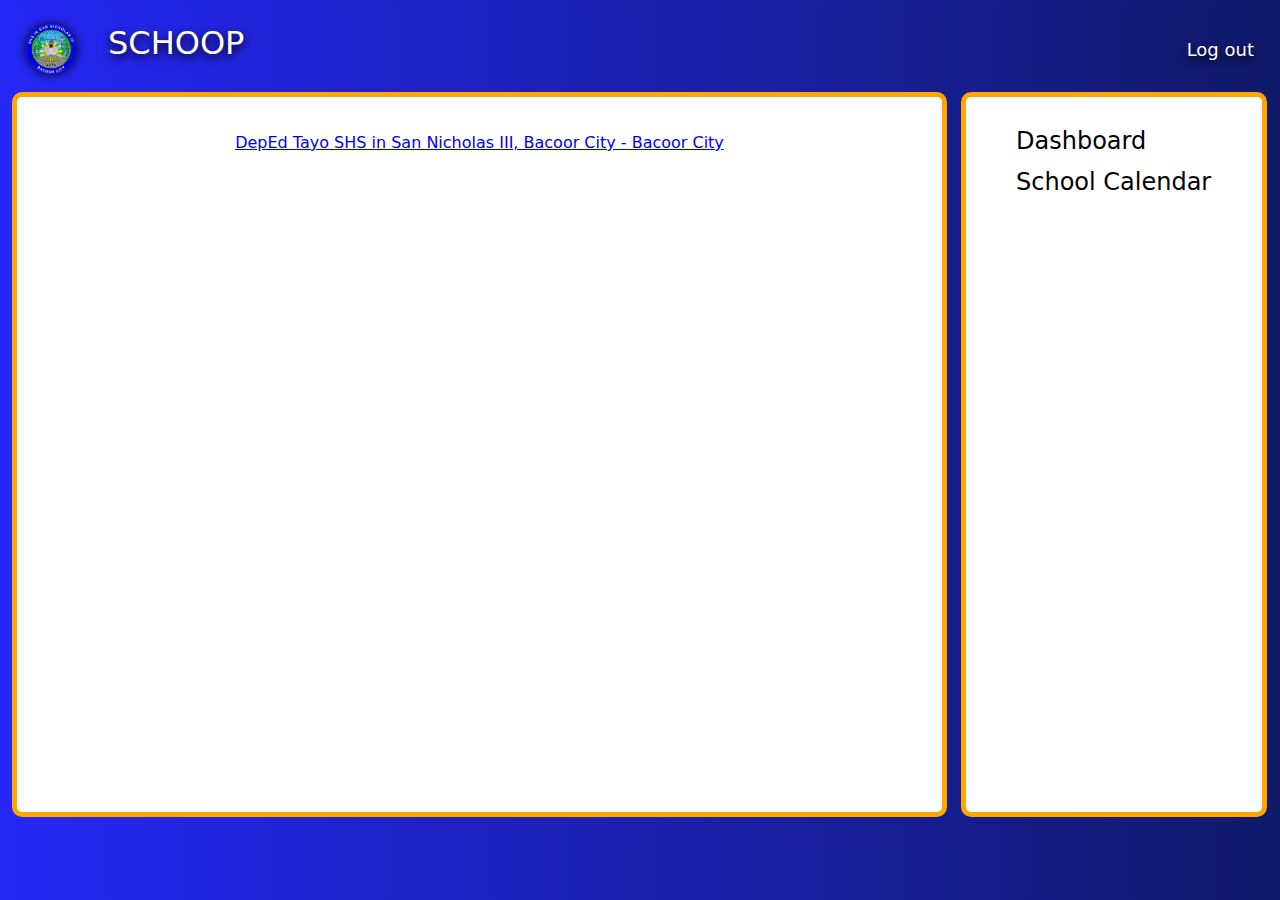
<file: index.html>
<!doctype html>
<html lang="en">
<head>
  <meta charset="utf-8">
  <meta name="viewport" content="width=device-width, initial-scale=1">
  <title>Home</title>
  <link rel="stylesheet" href="ao.css">
  <link rel="stylesheet" href="hover.css">
  <link rel="icon" href="school.png">
  <script src="check.js"></script>
  <script src="logout.js"></script>
</head>
<body>
  <div id="fb-root"></div>
  <div class="errir"><p>Screen Size is too small</p></div>
  <script async defer crossorigin="anonymous" src="https://connect.facebook.net/en_US/sdk.js#xfbml=1&version=v21.0"></script> 
  <div class="navbar">
    <ul>
      <div style="display: flex;">
        <li><a><img src="school.png"></a></li>
        <li class="title"><a>SCHOOP</a></li>
      </div>
      <div class="link" style="float: right;">
        <div class="dropdown">
          <button class="dropbut">≡</button>
          <div class="dropdown-content">
            <a href="dashboard.php">Dashboard</a>
            <a href="DO_s2024_009.pdf">School Calendar</a>
            <a href="#" id="logoutdrop">Log out</a>

          </div>
        </div>
          <li><a style="float: right; font-size: large; color: white;" href="#" id="logoutLink" >Log out</a></li>
      </div>
    </ul>
  </div>
  <div class="body">
    <div class="left">
      <div class="box" style="border: 5px solid #ffa600;">
        <div class="fb">
          <div class="fb-page" data-href="https://www.facebook.com/&#064;DepEdTayoSHSSN342600" data-tabs="timeline" data-width="500" data-height="470" data-small-header="true" data-adapt-container-width="true" data-hide-cover="true" data-show-facepile="false"><blockquote cite="https://www.facebook.com/&#064;DepEdTayoSHSSN342600" class="fb-xfbml-parse-ignore"><a href="https://www.facebook.com/&#064;DepEdTayoSHSSN342600">DepEd Tayo SHS in San Nicholas III, Bacoor City - Bacoor City</a></blockquote></div>
        </div>
      </div>
    </div>
    <div class="right">
      <div class="box" style="border: 5px solid #ffa600;">
        <ul>
          <li><a href="dashboard.php" style="text-decoration: none; color: black;">Dashboard</a></li>
          <li><a href="calendar.html">School Calendar</a></li>
          
        </ul>
      </div>
    </div>
  </div>
</body>

</html>
<!--olicierrv, quipp3r-->
</file>
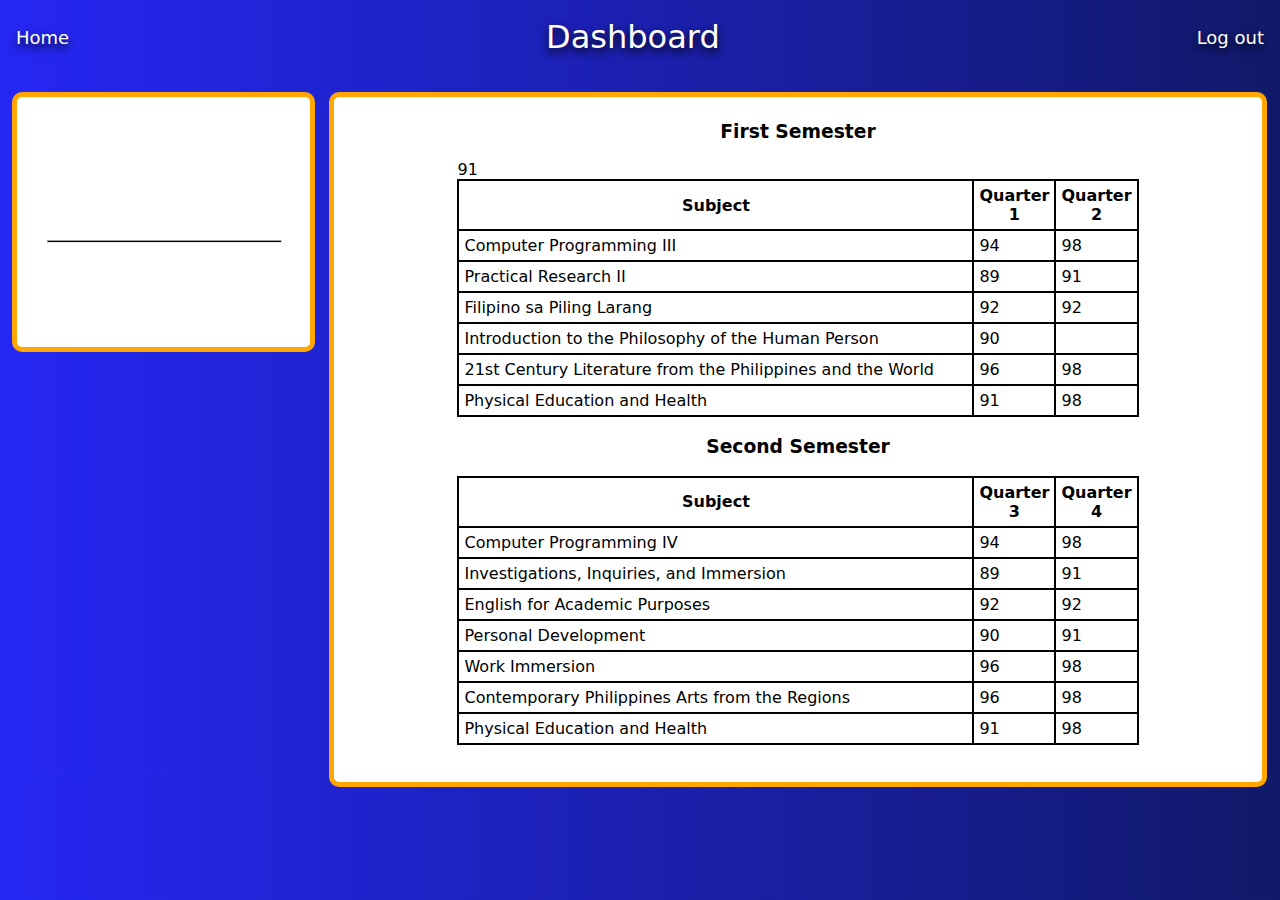
<file: grades.html>
<!doctype html>
<html lang="en">

<head>
  <meta charset="utf-8">
  <meta name="viewport" content="width=device-width, initial-scale=1">
  <title>Dashboard</title>
  <link rel="stylesheet" href="grades.css">
  <link rel="stylesheet" href="hover.css">
  <script src="check.js"></script>
  <script src="info.js"></script>
  <script src="logout.js"></script>
  <link rel="icon" href="school.png">
</head>

<body>
  <div id="fb-root"></div>
  <div class="errir"><p>Screen Size is too small</p></div>
  <div class="navbar">
    <ul>
      <div class="home">
        <li><a style="font-size: large; color: white;" href="index.html">Home</a></li>
      </div>
      <div>
            <li class="title"><a>Dashboard</a></li>
      </div>
      <div class="link" style="float: right;">
        <div class="dropdown">
          <button class="dropbut">≡</button>
          <div class="dropdown-content">
            <a href="index.html">Home</a>
            <a>Activities</a>
            <a>Schedule</a>
            <a href="DO_s2024_009.pdf">School Calendar</a>
            <a href="#" id="logoutdrop">Log out</a>

          </div>
        </div>
        <li><a style="float: right; font-size: large; color: white;" href="#" id="logoutLink" >Log out</a></li>
      </div>
    </ul>
  </div>
  <div class="body">
    <div class="left">
      <div class="box">
        <ul>
            <li><a id="full-name"> </a></li>
            <li><a id="lrn"> </a></li>
            <li><a id="full-section"> </a></li>
        <hr style="color: #000000; background-color: #000000; height: 1px; width:100%;">
        </ul>
      </div>
    </div>
    <div class="right">
      <div class="box">
        <div>
          <h3 style="text-align: center;">First Semester</h3>
          <table>
            <tr>
              <th>Subject</th>
              <th>Quarter 1</th>
              <th>Quarter 2</th>
            </tr>
            <tr>
              <td>Computer Programming III</td>
              <td>94</td>
              <td>98</td>
            </tr>
            <tr>
              <td>Practical Research II</td>
              <td>89</td>
              <td>91</td>
            </tr>
            <tr>
              <td>Filipino sa Piling Larang</td>
              <td>92</td>
              <td>92</td>
            </tr>
            <tr>
              <td>Introduction to the Philosophy of the Human Person</td>
              <td>90</td>
              <td[contenteditable]>91</td>
            </tr>
            <tr>
              <td>21st Century Literature from the Philippines and the World</td>
              <td>96</td>
              <td>98</td>
            </tr>
            <tr>
              <td>Physical Education and Health</td>
              <td>91</td>
              <td>98</td>
            </tr>
          </table>
          <h3 style="text-align: center;">Second Semester</h3>
          <table>
            <tr>
              <th>Subject</th>
              <th>Quarter 3</th>
              <th>Quarter 4</th>
            </tr>
            <tr>
              <td>Computer Programming IV</td>
              <td>94</td>
              <td>98</td>
            </tr>
            <tr>
              <td>Investigations, Inquiries, and Immersion</td>
              <td>89</td>
              <td>91</td>
            </tr>
            <tr>
              <td>English for Academic Purposes</td>
              <td>92</td>
              <td>92</td>
            </tr>
            <tr>
              <td>Personal Development</td>
              <td>90</td>
              <td>91</td>
            </tr>
            <tr>
              <td>Work Immersion</td>
              <td>96</td>
              <td>98</td>
            </tr>
            <tr>
              <td>Contemporary Philippines Arts from the Regions</td>
              <td>96</td>
              <td>98</td>
            </tr>
            <tr>
              <td>Physical Education and Health</td>
              <td>91</td>
              <td>98</td>
            </tr>
          </table>
        </div>
      </div>
    </div>
  </div>

</body>

</html>
<!--olicierrv, quipp3r-->
</file>
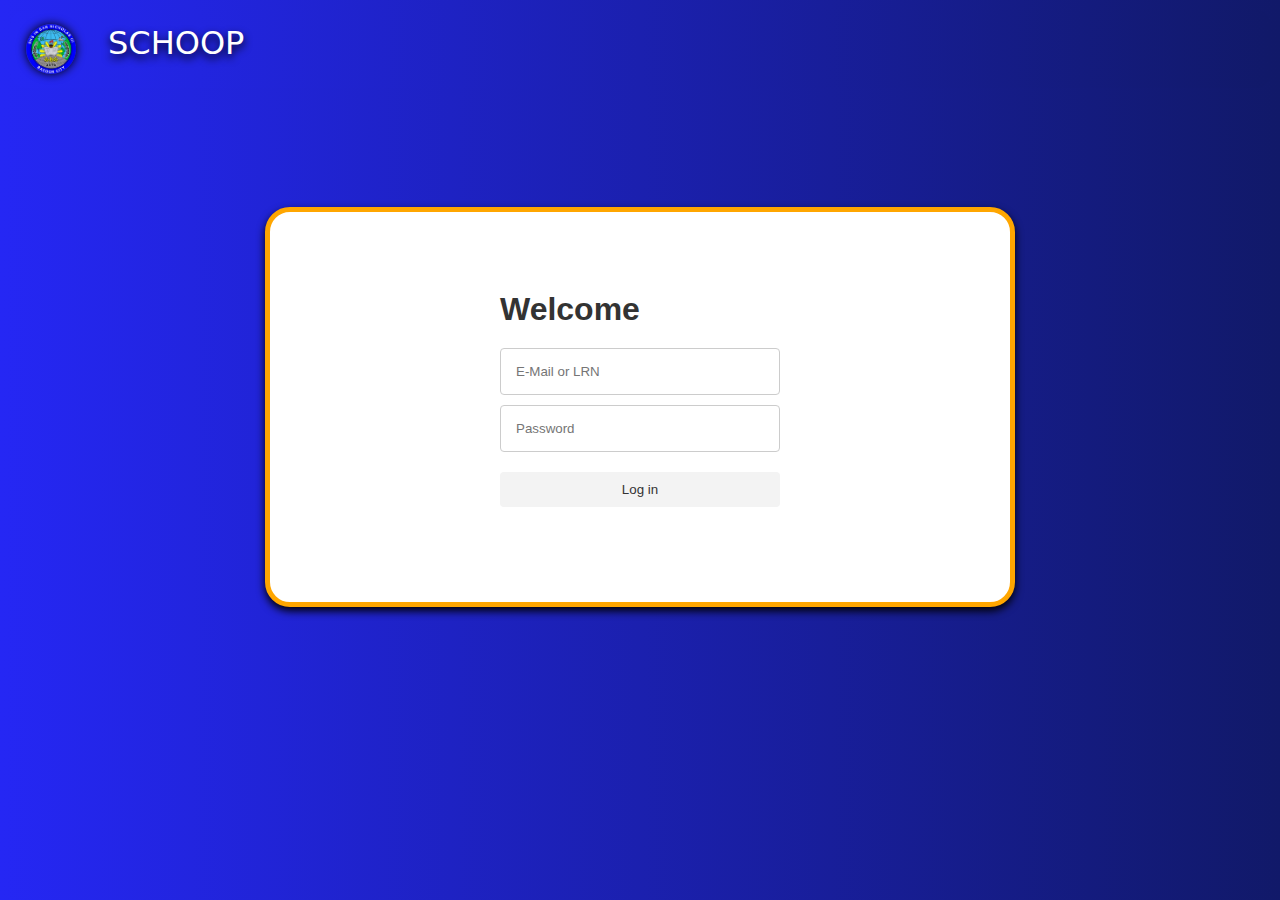
<file: login.html>
<!DOCTYPE html>
<html lang="en">
<head>
    <meta charset="UTF-8">
    <meta name="viewport" content="width=device-width, initial-scale=1.0">
    <link rel="stylesheet" href="csign.css">
    <link rel="stylesheet" href="ao.css">
    <link rel="icon" href="school.png">
    <title>Sign In</title>
</head>
<body>
  <div id="fb-root"></div>
  <div class="errir"><p>Screen Size is too small</p></div>
  <script async defer crossorigin="anonymous" src="https://connect.facebook.net/en_US/sdk.js#xfbml=1&version=v21.0"></script> 
    <div class="navbar">
        <ul style="background-color: #002999; border: none; ">
          <div>
            <li><a><img src="school.png"></a></li>
            <li class="title" style="color: white;"><a>SCHOOP</a></li>
          </div>
        </ul>
    </div>
    
    <div class="csign">
        <div class="boxin">
            <div class="right-side" style="padding: 20px;">
                <div style="justify-content: center;">
                  <h1 style="padding-bottom: 20px;">Welcome</h1>
                  <form id="loginForm">
                    <input type="text" id="userinfo" name="userinfo" placeholder="E-Mail or LRN" required><br>
                    <input type="password" id="password" name="password" placeholder="Password" required><br>
                    <button type="submit">Log in</button>
                  </form>
                  <p id="loginError" style="color: red;"></p> <!-- Error message placeholder -->
                </div>
            </div>
        </div>
    </div>

    <script>
        document.getElementById("loginForm").addEventListener("submit", function (event) {
    event.preventDefault();

    const userinfo = document.getElementById("userinfo").value;
    const password = document.getElementById("password").value;
    const loginError = document.getElementById("loginError");

    fetch("login.php", {
        method: "POST",
        headers: { "Content-Type": "application/x-www-form-urlencoded" },
        body: `userinfo=${encodeURIComponent(userinfo)}&password=${encodeURIComponent(password)}`,
    })
    .then(response => {
        if (!response.ok) {
            throw new Error(`HTTP error! Status: ${response.status}`);
        }
        return response.text(); // Get the response as text first
    })
    .then(text => {
        try {
            return JSON.parse(text); // Try to parse as JSON
        } catch (error) {
            throw new Error("Invalid JSON: " + text);
        }
    })
    .then(data => {
        if (data.success) {
            window.location.href = "index.html"; // Redirect on successful login
        } else {
            loginError.textContent = data.message; // Show error message
        }
    })
    .catch(error => {
        console.error("Error:", error);
        loginError.textContent = "An error occurred. Please try again.";
    });
});

    </script>
</body>
</html>
</file>
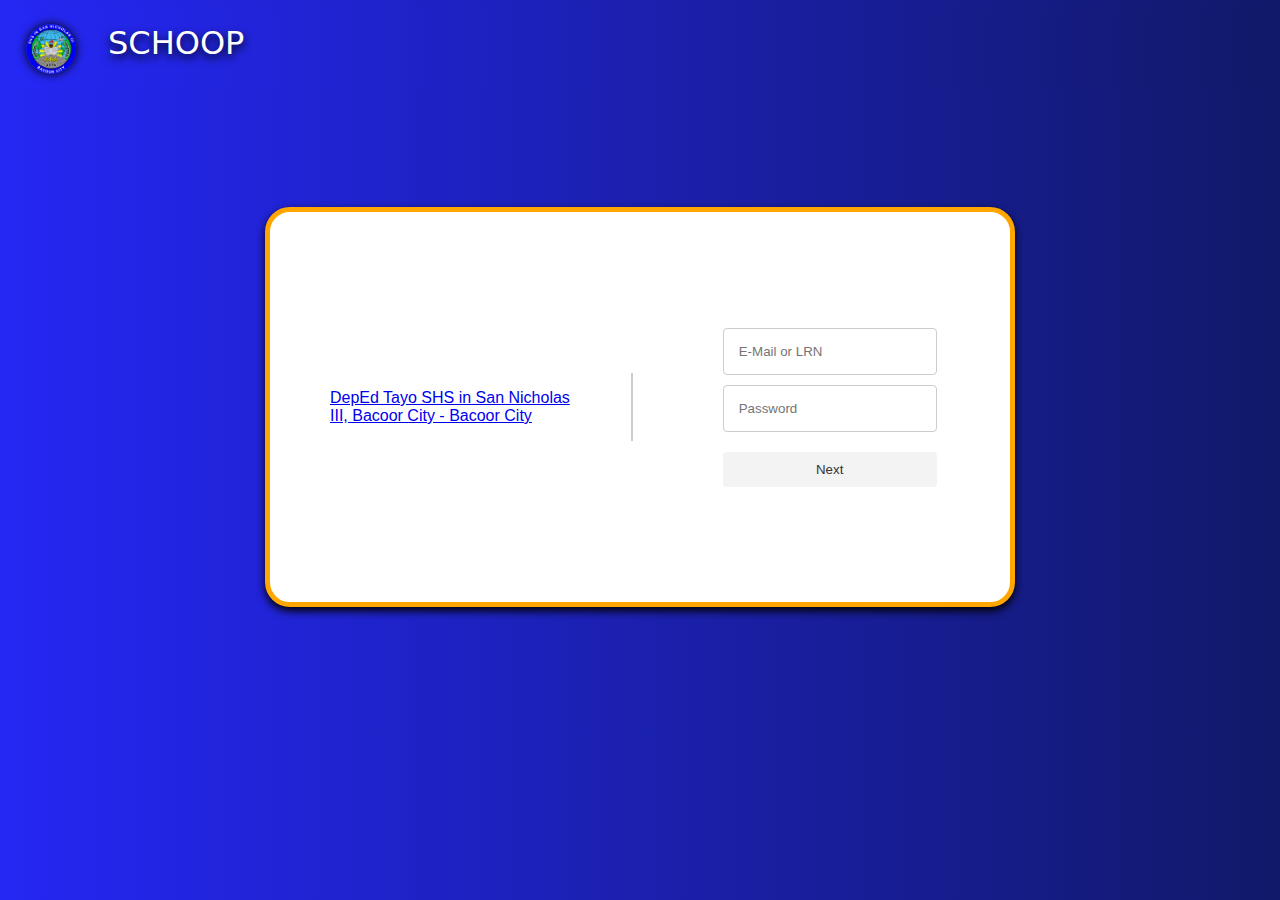
<file: PT5Q3.html>
<!DOCTYPE html>
<html lang="en">
<head>
    <meta charset="UTF-8">
    <meta name="viewport" content="width=device-width, initial-scale=1.0">
    <link rel="stylesheet" href="csign.css">
    <link rel="stylesheet" href="ao.css">
    <title>Sign In</title>
</head>
<body>
  <div id="fb-root"></div>
  <div class="errir"><p>Screen Size is too small</p></div>
  <script async defer crossorigin="anonymous" src="https://connect.facebook.net/en_US/sdk.js#xfbml=1&version=v21.0"></script> 
    <div class="navbar">
        <ul style="background-color: #002999; border: none; ">
          <div>
            <li><a><img src="school.png"></a></li>
            <li class="title" style="color: white;"><a>SCHOOP</a></li>
          </div>
          <div class="link" style="float: right;">
            <div class="dropdown">
              <button class="dropbut">≡</button>
              <div class="dropdown-content">
                <a>Grades</a>
                <a>Activities</a>
                <a>Schedule</a>
                <a>School Calendar</a>
              </div>
            </div>
          </div>
        </ul>
      </div>
    <div class="csign">
        <div class="boxin">
            <div class="left-side">
                <div class="fb-page" data-href="https://www.facebook.com/&#064;DepEdTayoSHSSN342600" data-tabs="timeline" data-width="500" data-height="400" data-small-header="true" data-adapt-container-width="true" data-hide-cover="true" data-show-facepile="false"><blockquote cite="https://www.facebook.com/&#064;DepEdTayoSHSSN342600" class="fb-xfbml-parse-ignore"><a href="https://www.facebook.com/&#064;DepEdTayoSHSSN342600">DepEd Tayo SHS in San Nicholas III, Bacoor City - Bacoor City</a></blockquote></div>
            </div>
            <div class="right-side">
                <div>
                    <input type="text" id="fname" name="fname" placeholder="E-Mail or LRN"><br>
                    <input type="text" id="lname" name="lname" placeholder="Password"><br>
                    <button onclick="calculateGrade()" type="submit">Next</button>
                </div>
            </div>
        </div>
    </div>
    <script>
        function calculateGrade() {
            var fname = document.getElementById('fname').value;
            var lname = document.getElementById('lname').value;

            if (fname === "" || lname === "") {
                alert("Please fill in all the fields.");
                return false; // Prevent form submission
            } else {
                window.location = 'index.html';
            }
        }
    </script>
</body>
</html>
</file>
<file: ao.css>
.box {
  border: 5px solid #ffa600;
  background-color: white;
  padding: 20px;
  border-radius: 10px;
  height: 100%;
}

.left .box .fb{
  align-items: center;
  display: flex;
  justify-content: center;
}

.right .box {
  display: flex;
}

.navbar {
  align-items: center;
  padding: 2px;
  margin: 0;
  height: 80px;
  text-shadow: 0 4px 8px rgb(0, 0, 0);
}

.navbar li img {
  height: 50px;
  border-radius: 50%;
  vertical-align: middle;
  box-shadow: 0 0px 10px #000;
}

.navbar ul {
  background-image: linear-gradient(to right, #2527f4,#111969);
  display: flex;
  justify-content: space-between;
  align-items: center;
  border-radius: 15px;
  list-style-type: none;
  margin: 0;
  padding: 0;
}

.navbar .link {
  display: flex;
  align-items: center;
}

.navbar li {
  float: left;
  align-items: center;
  padding: 0;
  color: white;
}

.navbar li p {
  display: block;
  font-weight: bolder;
  text-align: center;
  text-decoration: none;
}

.navbar li a {
  display: block;
  text-align: center;
  padding: 14px 16px;
  text-decoration: none;
}
.navbar .link li a {
  padding: auto;
  display: block;
  text-align: center;
  text-decoration: none;
}

.navbar li.title a {
  font-size: xx-large;
  display: block;
  text-align: center;
  position: relative;
  text-decoration: none;
}

.box li a {
  padding: 10px 20px;
  border-radius: 10px;
  width: 100%;
  color: black;
  list-style-type: none;
  text-decoration: none;
}

body{
  background-image: linear-gradient(to right, #2527f4,#111969);
  background-repeat: repeat;
  background-size: 100%;
  font-family: system-ui, -apple-system, BlinkMacSystemFont, Cantarell, 'Segoe UI', Roboto, Oxygen, Ubuntu, 'Open Sans', 'Helvetica Neue', sans-serif;
}

.body {
  min-height: 75vh;
  max-height: 75vh;
  width: 100%;
  display: flex;  
  margin: 0;
  padding: 0;
}

.errir {
  display: none;
}

@media (max-width: 768px){
  #logoutLink {
    display: none !important;
  }

  .body {
    display: flex;
    justify-content: center;
    align-items: center;
  }
  .right {
    display: none;
  }
  .left {
    width: 100%;
    align-items: center;
    justify-content: center;
  }
  .navbar {
    justify-content: space-between;
    width: 100%;
}

.navbar .dropdown {
    position: relative;
    width: 100%;
}

.dropbut {
    background-color: white;
    color: black;
    border-radius: 10px;
    cursor: pointer;
    border: 2px solid #ddd;
    font-size: xx-large;
    margin-right: 15px;
}

.dropdown {
    position: relative;
    display: inline-block;
}

.dropdown-content {
    display: none;
    position: absolute;
    right: 0; /* Ensures dropdown stays within the screen */
    min-width: 200px; /* Prevents shrinking too much */
    box-shadow: 0px 8px 16px 0px rgba(0, 0, 0, 0.2);
    background-color: white;
    border-radius: 10px;
    border: 2px solid #eee;
    z-index: 1000; /* Ensures it appears on top */
    margin-right: 15px;
}

.dropdown-content a {
    color: black;
    padding: 12px 16px;
    text-decoration: none;
    display: block;
    position: relative;
}

.dropdown-content a:hover {
    background-color: #ddd;
}

.dropdown:hover .dropdown-content {
    display: block;
}

.dropdown:hover .dropbut {
    background-color: #ccc;
}

  .navbar .title {
    margin: 0 auto; /* Center horizontally */
    display: flex;
    align-items: center; /* Center vertically */
    height: 70px; /* Same height as the navbar */
  }
}
@media (min-width: 769px){
  
  .dropdown {
    display: none;
  }
  
  .left {
    width: 75%;
    margin: 0;
    padding-left: 4px;
    padding-right: 9px;
  }
  .full {
    max-width: 100%;
    min-width: 94vw;
    width: 100%;
    padding-left: 5px;
    padding-right: 5px;
  }
  iframe{
    height: 74vh; /* Increased height of the iframe */
    width: 100%;
  }

  .right ul {
    font-size: x-large;
    list-style-type: none;
    overflow: hidden;
    margin: 0;
    padding: 10px;
  }
  
  .right li{
    padding-bottom: 13px;
  }
  
  .right {
    width: 25%; 
    padding-right: 5px;
    padding-left: 5px;
  }
  
  .left, .right {
    box-sizing: border-box;
  }
}
@media (max-width: 383px) {
  .body{
    display: none;
  }
  .navbar{
    display: none;
  }
  .errir {
    display: flex;
    align-items: center;
    justify-content: center;
    font-size: xx-large;
  }
}
</file>
<file: hover.css>
.navbar .link li a:hover {
    transition: ease-in-out 0.2s;
    background-color: #00000033;
    border-radius: 10px;
}

.right li a:hover {
  transition: ease-in-out 0.2s;
  background-color: #ddd;
}
</file>
<file: grades.css>
.box {
  border: 5px solid #ffa600;
  background-color: white;
  border-radius: 10px;
  height: 80%;
  padding: 20px;

}

.left .box{
  display: flex;
  flex-direction: column;
  justify-content: center;
  padding-top: 0;
  list-style: circle;
  padding-bottom: 0;
}

.right .box{
  display: flex;
  justify-content: center;
  padding-bottom: 5px;
  height: 100%;
  padding-top: 5px;
}

.right .box table, th, td {
  border: 2px solid;
  border-collapse: collapse;
}

th, td {
  padding: 5px;
}

th{
  width: 100%;
}

.navbar {
  align-items: center;
  padding: 2px;
  margin: 0;
  height: 80px;
}

.navbar li img {
  height: 50px;
  border-radius: 50%;
  vertical-align: middle;
}

.navbar ul {
  display: flex;
  justify-content: space-between;
  align-items: center;
  list-style-type: none;
  margin: -10px;
  padding: 0;
}

.navbar ul div {
  justify-content: center !important;
}

.navbar .link {
  display: flex;
  align-items: center;
}

.link a:hover {
  color: rgb(255, 255, 255, 0.7);
}

.navbar li {
  float: left;
  align-items: center;
  padding: 0;
  color: white;
  text-shadow: 0 4px 8px rgb(0, 0, 0);
}

.navbar li p {
  display: block;
  font-weight: bolder;
  text-align: center;
  text-decoration: none;
}

.navbar li a {
  display: block;
  text-align: center;
  padding: 14px 16px;
  text-decoration: none;
}
.navbar .link li a {
  padding: auto;
  display: block;
  text-align: center;
  padding: 14px 16px;
  text-decoration: none;
}

.navbar li.title a {
  font-size: xx-large;
  display: block;
  text-align: center;
  padding: 18px;
  position: relative;
  text-decoration: none;
}


body{
  background-image: linear-gradient(to right, #2527f4,#111969);
  background-repeat: repeat;
  background-size: 100%;
  font-family: system-ui, -apple-system, BlinkMacSystemFont, 'Segoe UI', Roboto, Oxygen, Ubuntu, Cantarell, 'Open Sans', 'Helvetica Neue', sans-serif;
}

.body {
  min-height: 75vh;
  width: 100%;
  display: flex;  
  margin: 0;
  padding: 0;
}

.body .left .box {
  max-height: 250px
}

.errir {
  display: none;
}

@media screen and (max-width: 768px){
  #logoutLink {
    display: none !important;
  }

  .home{
    display: none !important;
  }

  .body {
    display: flex;
    justify-content: center;
    align-items: center;
    flex-direction: column;
  min-height: 75vh;
  width: 100%;
  display: flex;
  margin: 0;
  padding: 0;
  padding-top: 40px; /* Adjust this value to match the navbar height */
}


  .right{
    width: 95%;
    padding: 0;
  }

  .left {
    width: 95%;
    align-items: center;
    justify-content: center;
    list-style-type: none;
    font-size: large;
    padding: 15px;
    margin-top: -60px;
  }


  ul {
    font-size: large;
    list-style-type: none;
    margin: 0;
    padding: 10px;
  }
  
  li{
    padding-bottom: 13px;
  }

  .navbar {
    justify-content: space-between;
    width: 100%;
  }

  .navbar .dropdown {
    position: relative;
    width: 100%;
}

.dropbut {
    background-color: white;
    color: black;
    border-radius: 10px;
    cursor: pointer;
    border: 2px solid #ddd;
    font-size: xx-large;
    margin-right: 15px;
}

.dropdown {
    position: relative;
    display: inline-block;
}

.dropdown-content {
    display: none;
    position: absolute;
    right: 0; /* Ensures dropdown stays within the screen */
    min-width: 200px; /* Prevents shrinking too much */
    box-shadow: 0px 8px 16px 0px rgba(0, 0, 0, 0.2);
    background-color: white;
    border-radius: 10px;
    border: 2px solid #eee;
    z-index: 1000; /* Ensures it appears on top */
    margin-right: 15px;
}

.dropdown-content a {
    color: black;
    padding: 12px 16px;
    text-decoration: none;
    display: block;
    position: relative;
}

.dropdown-content a:hover {
    background-color: #ddd;
}

.dropdown:hover .dropdown-content {
    display: block;
}

.dropdown:hover .dropbut {
    background-color: #ccc;
}

  .navbar .title {
    margin: 0 auto; /* Center horizontally */
    display: flex;
    align-items: center; /* Center vertically */
    height: 70px; /* Same height as the navbar */
  }
}
@media (min-width: 769px){
  .dropdown {
    display: none;
  }
  
  .left {
    width: 25%; 
    margin: 0;
    padding-left: 4px;
    padding-right: 9px;
  }
  
  ul {
    font-size: x-large;
    list-style-type: none;
    overflow: hidden;
    margin: 0;
    padding: 10px;
  }
  
  li{
    padding-bottom: 13px;
  }
  
  .right {
    width: 75%;
    padding-right: 5px;
    padding-left: 5px;
  }
  
  .left, .right {
    box-sizing: border-box;
  }
}
@media (max-width: 383px) {
  .body{
    display: none;
  }
  .navbar{
    display: none;
  }
  .errir {
    display: flex;
    align-items: center;
    justify-content: center;
    font-size: xx-large;
  }
}
</file>
<file: csign.css>
.csign {
    background-repeat: no-repeat;
    background-size: cover;
    font-family: 'Segoe UI', Roboto, Oxygen, Ubuntu, Cantarell, 'Open Sans', 'Helvetica Neue', sans-serif;
    display: flex;
    align-items: center;
    justify-content: center;
    height: 70vh;
    margin: 0;
    padding: 0;
}

.boxin {
    align-items: center;
    display: flex;
    justify-content: center;
    background-color: rgb(255, 255, 255);
    border: 5px solid #ffa600;
    border-radius: 25px;
    box-shadow: 0 4px 8px rgb(0, 0, 0);
    padding: 20px;
    width: 100%;
    height: 100%;
    max-width: 700px;
    max-height: 350px;
    margin: auto;
    transition: transform 0.3s ease-in-out;
}

.left-side {
    border-right: 2px solid #ccc; /* Added border for the vertical line */
    padding-right: 20px;
    width: 60%;

}


h1 {
    margin: 0;
    padding: 0;
    color: #333;
}

input[type="text"], input[type="password"], textarea {
    width: 80%; /* Reduced width of inputs */
    padding: 15px;
    margin-bottom: 10px;
    display: inline-block;
    border: 1px solid #ccc;
    border-radius: 4px;
    box-sizing: border-box;
}


label {
    margin-bottom: 5px;
}

button {
    width: 80%; /* Reduced width of button to match inputs */
    padding: 10px;
    margin-top: 10px;
    border: none;
    border-radius: 4px;
    background-color: #f3f3f3;
    color: #333;
    cursor: pointer;
    transition: background-color 0.3s ease-in-out;
}

button:hover {
    background-color: #e1e1e1;
}

@media (max-width: 768px) {
    .boxin {
        width:70%; /* Adjusted width for mobile */
        max-width: 700px; /* Adjusted maximum width for mobile */
    }

    .left-side {
        border-right: none;
        padding-right: 0;
        padding-bottom: 20px;
        border-bottom: 2px solid #ccc;
    }

    .right-side {
        padding-left: 0;
        padding-top: 20px;
        width: 100%;
    }

    input[type="text"], input[type="password"], textarea {
        width: 100%; /* Reduced width of inputs */
    }

    button {
        width: 100%;
    }
}
@media (min-width: 769px) {
.right-side {
    padding-left: 20px;
    margin-left: 10%;
    width: 50%;
}
}
</file>
